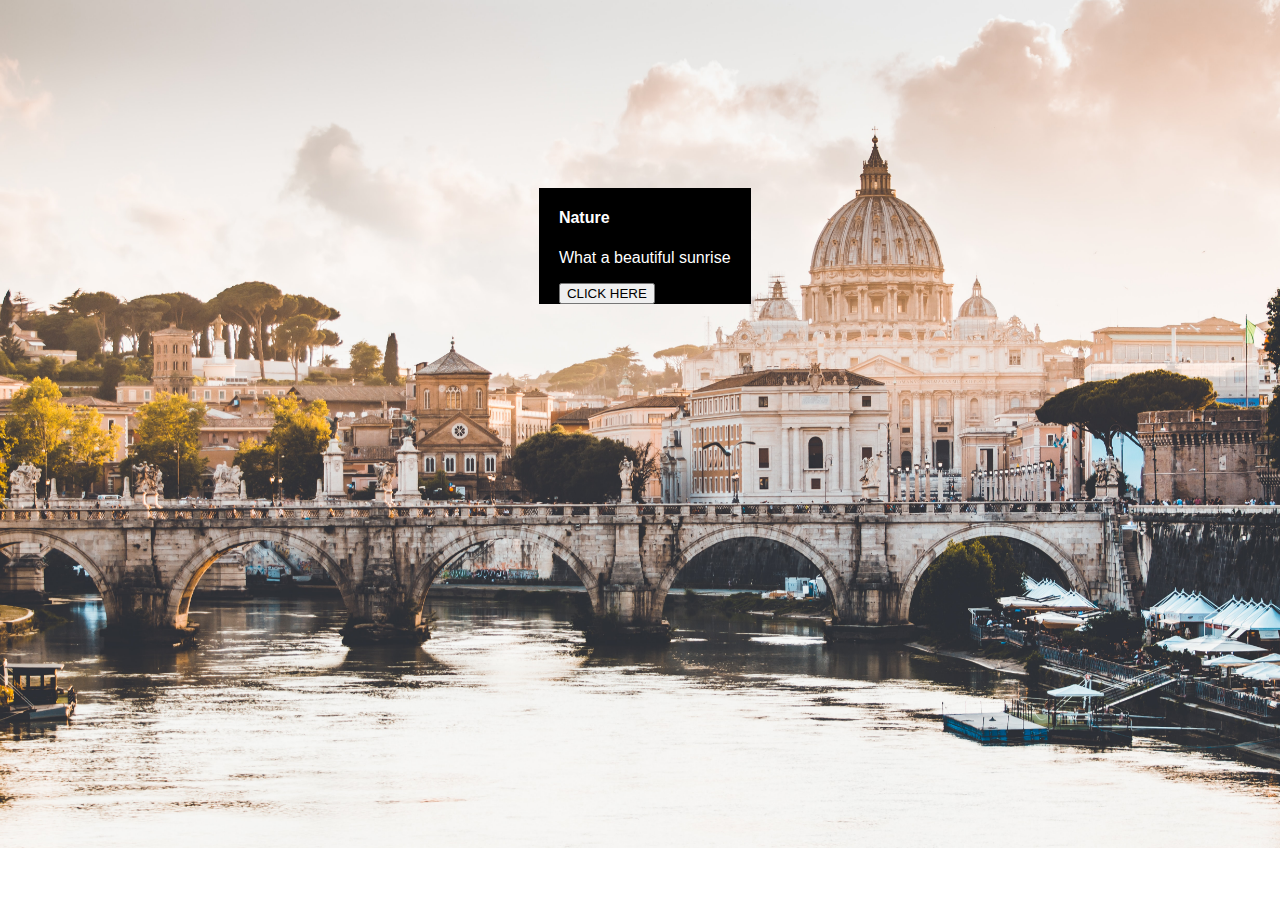
<file: index.html>
<!DOCTYPE html>
<html>
    <head>
        <meta name="viewport" content="width=device-width, initial-scale=1">
        <link rel="stylesheet" type="text/css" href="style.css"></link>
        <script>
            function openWin() {
              window.open("page2.html");
            }
        </script>
    </head>

    <body>
        <div class="container">
            <img src="nature.jpg" alt="Nature" class="bkImg">
            <div class="text-block">
                <h4>Nature</h4>
                <p>What a beautiful sunrise</p>
                <form>
                    <input type="button" value="CLICK HERE" onclick="openWin()">
                </form>
            </div>
        </div>
    </body>
</html>
</file>
<file: style.css>
html, body {
    height: 100%;
}

.container {
    position: relative;
    font-family: Arial;
    height: 100%;
}
  
.text-block {
    position: absolute;
    top: 20%;
    left: 42%;
    background-color: black;
    color: white;
    padding-left: 20px;
    padding-right: 20px;
}

.bkImg {
    position: fixed; 
    top: 0; 
    left: 0; 
    width:100%;
}
</file>
